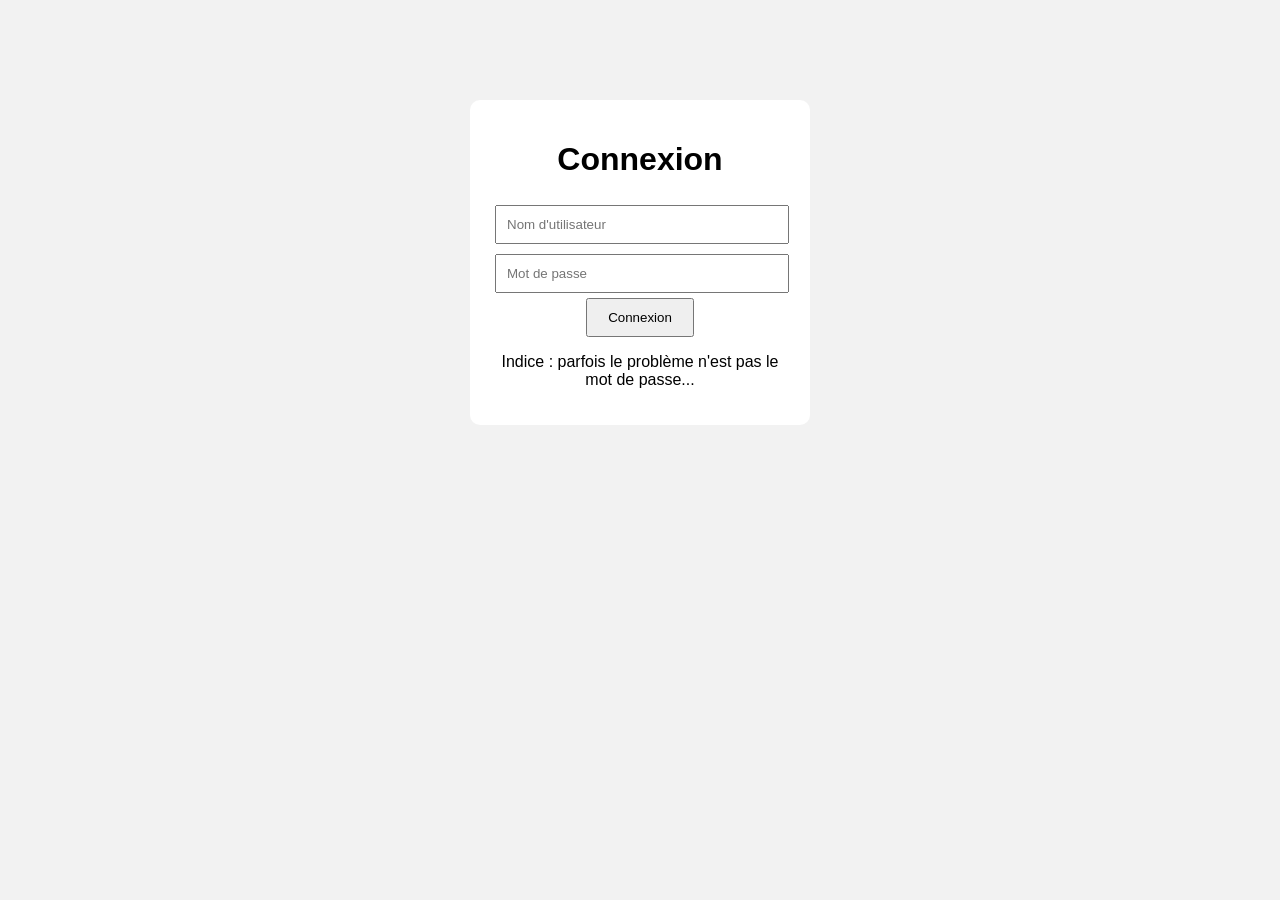
<file: index.html>
<!DOCTYPE html>
<html lang="fr">
<head>
    <meta charset="UTF-8">
    <title>Connexion</title>
    <link rel="stylesheet" href="style.css">
</head>
<body>

<div class="login-box">
    <h1>Connexion</h1>

    <input id="user" placeholder="Nom d'utilisateur">
    <input id="pass" placeholder="Mot de passe">

    <button onclick="login()">Connexion</button>

    <p class="hint">
        Indice : parfois le problème n'est pas le mot de passe...
    </p>
</div>

<script src="script.js"></script>

</body>
</html>
</file>
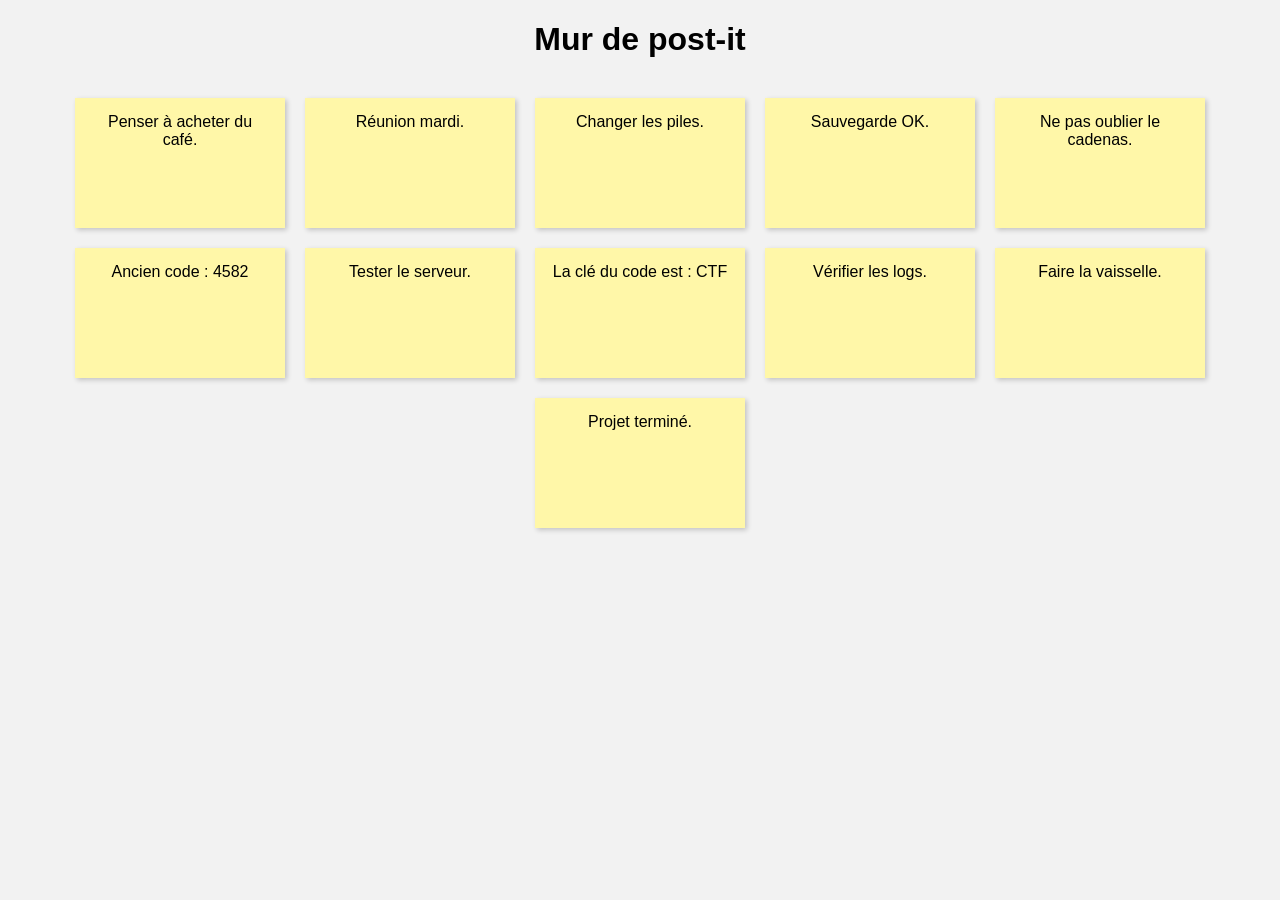
<file: board.html>
<!DOCTYPE html>
<html lang="fr">
<head>

<meta charset="UTF-8">

<!-- DESCRIPTION CHIFFRÉE AVEC LA CLÉ À TROUVER -->
<meta name="description"
content="nxrglxczjuxythzxxicgxnxvtvtfx">

<title>Tableau</title>

<link rel="stylesheet" href="style.css">

</head>
<body>

<h1>Mur de post-it</h1>

<div class="board">

<div class="note">Penser à acheter du café.</div>
<div class="note">Réunion mardi.</div>
<div class="note">Changer les piles.</div>
<div class="note">Sauvegarde OK.</div>
<div class="note">Ne pas oublier le cadenas.</div>
<div class="note">Ancien code : 4582</div>
<div class="note">Tester le serveur.</div>
<div class="note">La clé du code est : CTF</div>
<div class="note">Vérifier les logs.</div>
<div class="note">Faire la vaisselle.</div>
<div class="note">Projet terminé.</div>

</div>

</body>
</html>
</file>
<file: style.css>
body{
    font-family: Arial, sans-serif;
    background:#f2f2f2;
    text-align:center;
}

.login-box{
    width:300px;
    margin:100px auto;
    background:white;
    padding:20px;
    border-radius:10px;
}

input{
    width:90%;
    padding:10px;
    margin:5px;
}

button{
    padding:10px 20px;
}

.board{
    display:flex;
    flex-wrap:wrap;
    justify-content:center;
    gap:20px;
    margin-top:40px;
}

.note{
    width:180px;
    min-height:100px;
    background:#fff7a8;
    padding:15px;
    box-shadow:2px 2px 5px rgba(0,0,0,.2);
    transform:rotate(calc(var(--r,0) * 1deg));
}
</file>
